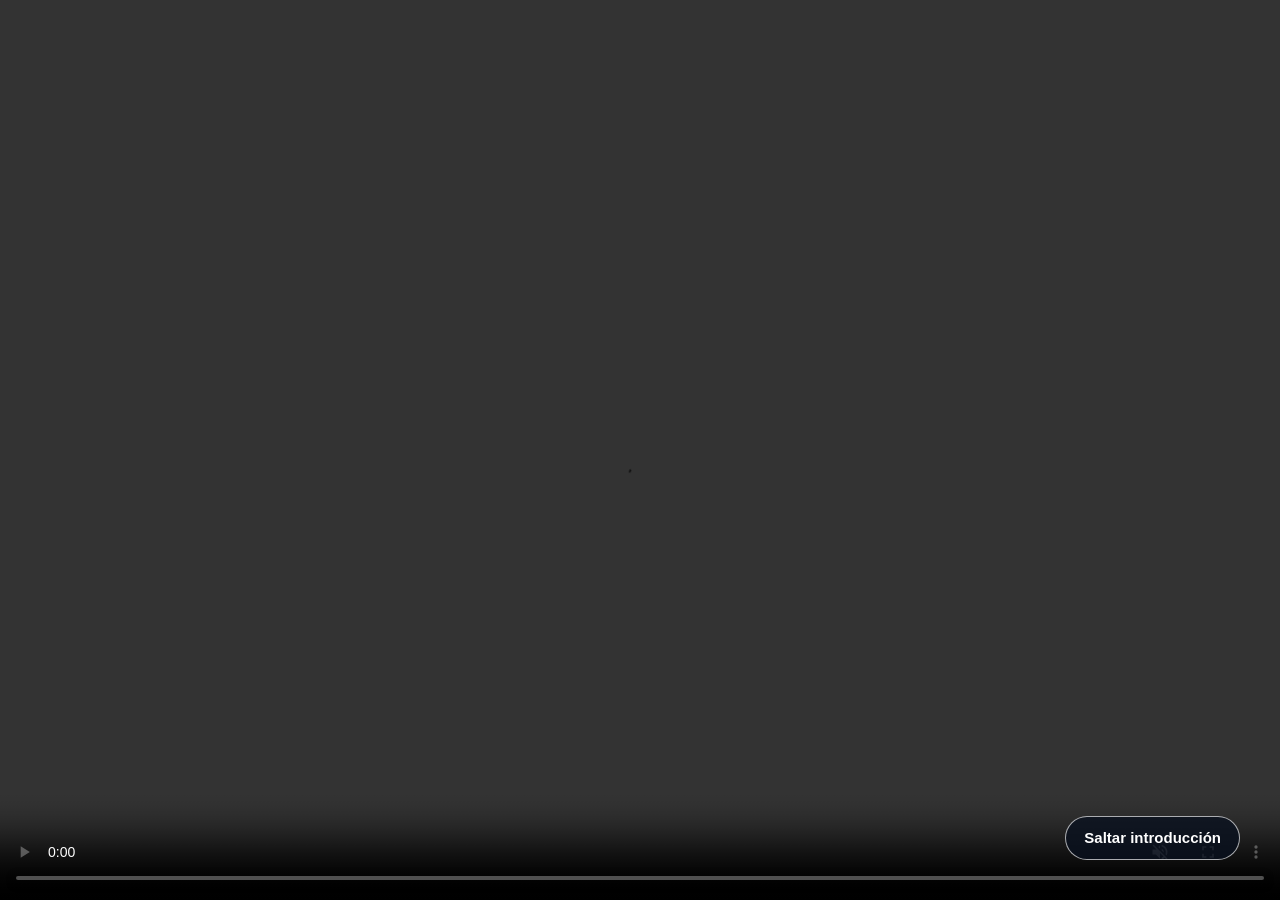
<file: index.html>
﻿<!DOCTYPE html>
<html lang="es">
<head>
    <meta charset="utf-8" />
    <meta name="viewport" content="width=device-width,minimum-scale=1,initial-scale=1" />
    <meta name="author" content="amvsoft.tech" />
    <link rel="icon" href="data:image/svg+xml,<svg xmlns='http://www.w3.org/2000/svg' viewBox='0 0 100 100'><text y='.9em' font-size='75'>🚢</text></svg>" />
    <title>Combate de Angamos</title>
    <link href="./css/main.css?v=20261005-ship-motion-2" rel="stylesheet" type="text/css" />
    <script src="./js/jquery-3.1.1.min.js?v=20260831-hero-fix"></script>
    <script src="./js/jquery-migrate-3.0.0.min.js?v=20260831-hero-fix"></script>
</head>

<body>
    <div class="video-intro" id="video-intro" aria-label="Introducción en video">
        <video id="intro-video" autoplay muted playsinline preload="auto" controls>
            <source src="./resources/ai.mp4" type="video/mp4" />
            Tu navegador no puede reproducir este video.
        </video>
        <button class="video-intro__skip" id="skip-intro" type="button">Saltar introducción</button>
    </div>
    <div id="fusion-app" aria-live="polite"></div>

    <script src="./js/click.js?v=20260831-hero-fix"></script>
    <script src="./js/main.js?v=20261002-video-intro"></script>
</body>
</html>
</file>
<file: css/main.css>
#main-art .st0{fill:#efedeb; transform: scaleX(1) scaleY(1);} #main-art .st1{fill:#98d8f5; transform: scaleX(1) scaleY(1);} #main-art .st2{fill:#47a32b; transform: scaleX(1) scaleY(1);} #main-art .st3{fill:#252423; transform: scaleX(1) scaleY(1);} #main-art .st4{fill:#181212; transform: scaleX(1) scaleY(1);} #main-art .st5{fill:#181212; transform: scaleX(1) scaleY(1);} #main-art .st6{fill:#6c91e6; transform: scaleX(1) scaleY(1);} #main-art .st7{fill:#3012f1; transform: scaleX(1) scaleY(1);} #main-art .st8{fill:#874136; transform: scaleX(1) scaleY(1);} #main-art .st9{fill:#755743; transform: scaleX(1) scaleY(1);} #main-art .st10{opacity:0.4; transform: scaleX(1) scaleY(1);} #main-art .st11{fill:#0512a6; transform: scaleX(1) scaleY(1);} #main-art .st12{fill:#f39033; transform: scaleX(1) scaleY(1);} #main-art .st13{fill:#1c135a; transform: scaleX(1) scaleY(1);} #main-art .st14{fill:#1e1c52; transform: scaleX(1) scaleY(1);} #main-art .st15{fill:#321b6c; transform: scaleX(1) scaleY(1);} #main-art .st16{fill:#3012f1; transform: scaleX(1) scaleY(1);} #main-art .st17{fill:#070234; transform: scaleX(1) scaleY(1);} #main-art .st18{fill:#010214; transform: scaleX(1) scaleY(1);} #main-art .st19{opacity:0.3; transform: scaleX(1) scaleY(1);} #main-art .st20{fill:#04010f; transform: scaleX(1) scaleY(1);} #main-art .st21{fill:#080322; transform: scaleX(1) scaleY(1);} #main-art .st22{fill:#05000e; transform: scaleX(1) scaleY(1);} #main-art .st23{fill:#4035a9; transform: scaleX(1) scaleY(1);} #main-art .st24{fill:#19036d; transform: scaleX(1) scaleY(1);} #main-art .st25{fill:#847e14; transform: scaleX(1) scaleY(1);} #main-art .st26{opacity:0.55; transform: scaleX(1) scaleY(1);} #main-art .st27{opacity:0.15; transform: scaleX(1) scaleY(1);} #main-art .st28{opacity:0.25; transform: scaleX(1) scaleY(1);} #main-art .st29{opacity:0.9; transform: scaleX(1) scaleY(1);} #main-art .st30{opacity:0.5; transform: scaleX(1) scaleY(1);} #main-art .st31{opacity:0.4;fill:#290401; transform: scaleX(1) scaleY(1);} #main-art .st32{opacity:0.2; transform: scaleX(1) scaleY(1);} #main-art .st33{fill:#efedeb; transform: scaleX(1) scaleY(1);} #main-art .st34{fill:#a7a8aa;}
  
* {
	box-sizing: border-box
}

html {
	font-family: sans-serif;
	line-height: 1.15;
	-ms-text-size-adjust: 100%;
	-webkit-text-size-adjust: 100%
}

#main-art .flag.st7 { 
  fill: url(#peruFlag) !important;
}

body {
	margin: 0;
	background: #98d8f5;
	overflow-x: hidden
}

#fusion-app {
	min-height: 100vh;
	background: #98d8f5
}

.video-intro {
	position: fixed;
	inset: 0;
	z-index: 2000;
	display: grid;
	place-items: center;
	background: #08101f;
	opacity: 1;
	transition: opacity .65s ease, visibility .65s ease;
}

.video-intro video {
	display: block;
	width: 100%;
	height: 100%;
	object-fit: contain;
	background: #08101f;
}

.video-intro__skip {
	position: absolute;
	right: clamp(16px, 4vw, 40px);
	bottom: clamp(16px, 4vw, 40px);
	padding: 12px 18px;
	border: 1px solid rgba(255,255,255,.65);
	border-radius: 999px;
	color: #fff;
	background: rgba(8,16,31,.76);
	font: 600 15px/1.2 sans-serif;
	cursor: pointer;
}

.video-intro__skip:hover,
.video-intro__skip:focus-visible {
	background: #24365a;
}

.video-intro--closing {
	opacity: 0;
	visibility: hidden;
	pointer-events: none;
}

@media (prefers-reduced-motion: reduce) {
	.video-intro { transition: none; }
}

article,aside,footer,header,nav,section {
	.sparks {
		position: absolute;
		inset: calc(-5px * var(--spark-k));
		overflow: visible;
		pointer-events: none;
		z-index: 2;
		transform: scale(var(--spark-k));
		transform-origin: 100% 0%;
	}

	.brand .burst {
		fill: #ffe36b;
		opacity: 0;
		transform-box: fill-box;
		transform-origin: center;
		transform: translate(var(--tx, 0), var(--ty, 0)) scale(.12);
		filter: drop-shadow(0 0 3px rgba(255, 210, 55, .5));
		animation: none;
		will-change: transform, opacity;
	}

	.brand:hover .burst,
	.brand:focus-visible .burst {
		animation: burst-pop 1.2s ease-in-out var(--delay, 0ms) both;
	}

	@keyframes burst-pop {
		0%, 100% {
			opacity: 0;
			transform: translate(var(--tx, 0), var(--ty, 0)) scale(.12);
		}
		45% {
			opacity: .8;
			transform: translate(var(--tx, 0), var(--ty, 0)) scale(.42);
		}
	}

	@media (prefers-reduced-motion: reduce) {
		.brand:hover .burst,
		.brand:focus-visible .burst {
			animation: none;
			opacity: .65;
			transform: translate(var(--tx, 0), var(--ty, 0)) scale(.3);
		}
	}
	margin: 0
}

legend {
	box-sizing: border-box;
	color: inherit;
	display: table;
	max-width: 100%;
	padding: 0;
	white-space: normal
}

progress {
	display: inline-block;
	vertical-align: baseline
}

::-webkit-file-upload-button {
	-webkit-appearance: button;
	font: inherit
}

details,menu {
	display: block
}

summary {
	display: list-item
}

canvas {
	display: inline-block
}

h1,h2,h3,h4,h5,h6 {
	margin: 0;
	font-family: DMSans-Bold, sans-serif,"Pratt-Bold","PrattBold",Georgia,"Times New Roman",Times,serif;
	line-height: 1;
	font-weight: 700;
}

.centertext {
  color: #fff;
  text-shadow:
    6px 0 #1b1c3c, 2px 0 #1b1c3c, 0 -2px #1b1c3c, 0 2px #1b1c3c,
    -2px -2px #1b1c3c, 2px -2px #1b1c3c, -2px 2px #1b1c3c, 2px 2px #1b1c3c,
    0 4px 12px rgba(33, 150, 243, .55),
    0 0 6px rgba(33, 150, 243, .8);
  text-transform: uppercase;
  letter-spacing: 6px;
  margin: 0 10px;
}


h1>em,h2>em,h3>em,h4>em,h5>em,h6>em {
	font-family: "PrattBoldItalic",Georgia,"Times New Roman",Times,serif
}

h1>strong,h2>strong,h3>strong,h4>strong,h5>strong,h6>strong {
	font-family: "Pratt","PrattRegular",Georgia,"Times New Roman",Times,serif
}

p {
	margin: 18px 0;
	letter-spacing: 0.005rem
}

@media (min-width: 620px) {
	p {
		margin:20px 0
	}
}

em {
	font-family: "PrattItalic",Georgia,"Times New Roman",Times,serif
}

strong {
	font-family: "Pratt-Bold","PrattBold",Georgia,"Times New Roman",Times,serif
}

a {
	color: #111;
	text-decoration: none
}

blockquote {
	font-family: "PrattItalic",Georgia,"Times New Roman",Times,serif
}

.sans-type {
	font-family: "GMsanC-Regular","GMSansC","Helvetica Neue",Helvetica,Arial,sans-serif
}

.sans-type>em {
	font-family: "GMSansCItalic","Helvetica Neue",Helvetica,Arial,sans-serif
}

.sans-type>strong {
	font-family: "GMsanC-Bold","GMSansCBold","Helvetica Neue",Helvetica,Arial,sans-serif
}

.content-wrapper {
	max-width: 620px;
	margin: 0 20px
}

@media (min-width: 620px) {
	.content-wrapper {
		margin:0 auto
	}
}

@media (min-width: 900px) {
	.flex-layout {
		display:-ms-flexbox;
		display: flex
	}
}

svg#tgam-nameplate {
	display: block;
	width: 50px;
	height: 50px;
	padding: 2px;
	background-color: #ce2a23
}

svg#tgam-nameplate path {
	fill: #fff
}

svg#tgam-nameplate path.tgam-leaf {
	fill-rule: evenodd
}

svg#can150-logo {
	display: block;
	width: 65px;
	height: 65px;
	margin: 0 auto 50px;
	padding: 5px
}

svg#can150-logo path {
	fill: #231f20
}

svg#can150-logo path.tgam-leaf {
	fill: #ce2922;
	fill-rule: evenodd
}

svg#can150-logo text {
	fill: #ce2922;
	font-size: 49.75px;
	font-family: "GMsans-ExtraBoldItalic","GMSans","Helvetica Neue",Helvetica,Arial,sans-serif;
	letter-spacing: 0.03em
}

svg#can150-logo text tspan {
	letter-spacing: -0.01em
}

.gi-header {
	display: -ms-flexbox;
	display: flex;
	position: fixed;
	top: -55px;
	right: 0;
	left: 0;
	z-index: 5;
	transition: top 0.3s linear;
	width: 100% !important;
	background-color: #fff;
	box-shadow: 1px 1px 5px #BDC3C7;
	font-size: 0.875rem
}

.gi-header.gi-header__active {
	top: 0
}

.gi-header .series-label {
	-ms-flex-positive: 2;
	flex-grow: 2;
	padding: 10px;
	line-height: 1;
	text-transform: uppercase
}

.gi-header p {
	margin: 0 0 2px 0;
	font-family: "GMsanC-Regular","GMSansC","Helvetica Neue",Helvetica,Arial,sans-serif;
	font-size: 12px;
	font-weight: normal
}

.gi-header p.title {
	margin: 0;
	font-family: "GMsanC-Bold","GMSansCBold","Helvetica Neue",Helvetica,Arial,sans-serif;
	font-size: 12px;
	font-weight: normal;
	letter-spacing: 0.5px
}

.gi-share {
	display: -ms-flexbox;
	display: flex;
	-ms-flex-align: center;
	align-items: center;
	padding-right: 10px
}

.gi-share ul {
	display: -ms-flexbox;
	display: flex
}

.gi-share li {
	width: 32px;
	height: 32px;
	text-align: center
}

.gi-share li:last-child {
	margin-right: 0px
}

.gi-share a {
	display: inline-block;
	width: 100%;
	height: 100%;
	color: #777;
	background: transparent;
	text-decoration: none
}

.gi-share span {
	font-size: 1.1em;
	display: inline-block;
	line-height: 1.85em;
	vertical-align: bottom
}

nav {
	bottom: calc(-100% - 50px);
	z-index: 5;
	width: 100%;
	padding: 20px;
	border-top: 10px solid #DA161F;
	border-bottom: 1px solid #d6d6d6;
	background: #EFEFEF;
	font-family: "GMsanC-Regular","GMSansC","Helvetica Neue",Helvetica,Arial,sans-serif
}

nav.gi-series-nav:empty {
	display: none;
}

nav.nav-show {
	position: relative
}

nav.nav-show svg.nav-buttons {
	opacity: 0
}

nav.nav-animate {
	position: fixed;
	transition: bottom 0.3s linear
}

nav.nav-animate__partial {
	bottom: -312px
}

nav.nav-animate__full {
	bottom: -1px
}

nav p.label {
	margin: 0 0 20px 0;
	font-family: "GMsanC-Bold","GMSansCBold","Helvetica Neue",Helvetica,Arial,sans-serif;
	font-size: 14px;
	font-weight: normal;
	letter-spacing: 0.5px;
	text-transform: uppercase
}

svg.nav-buttons {
	position: absolute;
	top: -50px;
	right: 0;
	z-index: 2;
	cursor: pointer;
	fill: white;
	width: 50px;
	height: 50px;
	padding: 5px;
	background: #DA161F
}

svg.nav-buttons.books-icon {
	opacity: 1
}

svg.nav-buttons.close-icon {
	opacity: 0
}

nav.nav-animate__full svg.nav-buttons.books-icon {
	opacity: 0
}

nav.nav-animate__full svg.nav-buttons.close-icon {
	opacity: 1
}

.nav-wrapper__outer {
	height: 230px;
	overflow-x: scroll;
	overflow-y: hidden;
	-webkit-overflow-scrolling: touch;
	-ms-overflow-style: -ms-autohiding-scrollbar
}

.nav-wrapper__inner {
	display: -ms-flexbox;
	display: flex;
	-ms-flex-wrap: nowrap;
	flex-wrap: nowrap;
	position: relative;
	width: 3720px;
	margin-bottom: 0
}

.nav-wrapper__inner:after {
	content: '';
	display: block;
	position: absolute;
	bottom: -25px;
	left: 0;
	z-index: 2;
	width: 100%;
	border-bottom: 2px solid #111
}

.nav-wrapper__inner a {
	-ms-flex: 0 0 auto;
	flex: 0 0 auto;
	position: relative;
	left: 0;
	width: 200px;
	margin-right: 20px;
	background: #fff;
	box-shadow: 1px 1px 4px #d6d6d6;
	cursor: pointer
}

.nav-wrapper__inner a:last-child {
	margin-right: 20px
}

.nav-wrapper__inner a:after {
	content: '';
	display: block;
	position: absolute;
	bottom: -19px;
	left: 85px;
	z-index: 3;
	width: 0;
	height: 0;
	border-left: 10px solid transparent;
	border-right: 10px solid transparent;
	border-top: 10px solid #fff;
	border-bottom: 10px solid transparent;
	filter: drop-shadow(2px 3px 2px #d6d6d6)
}

.nav-wrapper__inner img {
	display: block;
	width: 200px;
	height: 130px
}

.nav-wrapper__inner p {
	margin: 0;
	font-size: 14px;
	line-height: 1.3
}

.nav-wrapper__inner p.gi-year {
	display: inline-block;
	position: absolute;
	bottom: -38px;
	left: 70px;
	z-index: 3;
	padding: 5px 10px;
	background: #EFEFEF;
	font-family: "GMsanC-Bold","GMSansCBold","Helvetica Neue",Helvetica,Arial,sans-serif;
	font-weight: normal
}

.nav-wrapper__inner p.gi-title {
	font-size: 16px
}

.nav-wrapper__inner p.gi-author {
	color: #373737
}

.nav-wrapper__inner .with-info {
	padding: 15px 10px
}

p.coming-soon {
	width: 200px;
	margin-left: -20px;
	padding: 80px 50px 0;
	color: #707070;
	font-size: 14px;
	text-align: center;
	text-transform: uppercase
}

.gi-footer {
	background-color: #fafafa
}

footer .gi-footer__legal {
	padding: 15px 0;
	font-size: 0.78rem;
	line-height: 1.35rem;
	text-align: center;
	border-top: 1px solid #eee
}

footer .gi-footer__legal a {
	color: #444;
	text-decoration: none;
	border: none
}

footer .gi-footer__legal a:hover {
	color: #DA161F
}

footer .gi-footer__legal ul {
	margin: 0 auto;
	padding: 0
}

footer .gi-footer__legal li {
	font-family: "GMsanC-Bold","GMSansCBold","Helvetica Neue",Helvetica,Arial,sans-serif;
	display: inline-block;
	list-style: none;
	padding: 0 6px
}

footer .gi-footer__copyright {
	padding: 14px 0;
	color: #555;
	font-family: "Helvetica Neue",Helvetica,Arial,sans-serif;
	font-size: 0.65rem;
	line-height: 0.975rem;
	text-align: center;
	border-top: 1px solid #eee
}

footer .gi-footer__copyright address {
	margin: 0;
	font-style: normal;
	font-weight: normal;
	-webkit-font-smoothing: antialiased
}

footer .gi-footer__copyright abbr {
	border: none;
	text-decoration: none
}

.gi-header__article {
	position: relative;
	font-size: 1.25rem
}

.gi-header__article section.gi-art__top {
	display: block;
	position: relative;
	top: 0;
	width: 100%;
	height: auto;
	aspect-ratio: 10 / 6;
	overflow: hidden;
	vertical-align: middle;
	background: #98d8f5;
	line-height: 0
}

@media (min-width: 620px) {
	.gi-header__article section.gi-art__top {
		aspect-ratio: 10 / 5.5
	}
}

@media (min-width: 900px) {
	.gi-header__article section.gi-art__top {
		aspect-ratio: 10 / 5
	}
}

@media (min-width: 1200px) {
	.gi-header__article section.gi-art__top {
		aspect-ratio: 10 / 4.8
	}
}

@media (min-width: 1600px) {
	.gi-header__article section.gi-art__top {
		aspect-ratio: 10 / 4.5
	}
}

.gi-header__article section.top-headline {
	position: absolute;
	top: 85px;
	z-index: 2;
	width: 100%;
	text-align: center
}

@media (min-width: 620px) {
	.gi-header__article section.top-headline {
		top:18%
	}
}

@media (min-width: 900px) {
	.gi-header__article section.top-headline {
		top:22%;
		right: 6%;
		width: 400px
	}
}

@media (min-width: 1100px) {
	.gi-header__article section.top-headline {
		right:8%
	}
}

@media (min-width: 1200px) {
	.gi-header__article section.top-headline {
		right:9%;
		width: 500px;
	}
}

@media (min-width: 1400px) {
	.gi-header__article section.top-headline {
		right:10%
	}
}

@media (min-width: 1600px) {
	.gi-header__article section.top-headline {
		right:11%;
		width: 600px
	}
}

.gi-header__article h1 {
	margin: 0 0 15px;
	color: rgba(255,255,255,0.99);
	font-family: "GMsanC-Bold","GMSansCBold","Helvetica Neue",Helvetica,Arial,sans-serif;
	font-size: 1.8em;
	font-weight: bold;
	letter-spacing: 2.5px;
	line-height: 1.1;
	text-align: center;
	text-shadow: 1px 1px 1px #d1a863;
	text-transform: uppercase
}

@media (min-width: 375px) {
	.gi-header__article h1 {
		font-size:1em
	}
}

@media (min-width: 414px) {
	.gi-header__article h1 {
		font-size:1.5em
	}
}

@media (min-width: 620px) {
	.gi-header__article h1 {
		font-size:2em
	}
}

@media (min-width: 1200px) {
	.gi-header__article h1 {
		font-size:2.5em
	}
}

@media (min-width: 1600px) {
	.gi-header__article h1 {
		font-size:3.5em
	}
}

.gi-header__article h1 span {
	display: block;
	font-size: 0.5em
}

@media (min-width: 620px) {
	.gi-header__article h1 span {
		display:inline;
		font-size: inherit
	}
}

.gi-header__article .article-meta {
	color: #fff;
	font-size: 0.63em;
	text-align: center;
	text-shadow: 1px 1px 1px #c5923c;
	text-transform: uppercase
}

@media (min-width: 375px) {
	.gi-header__article .article-meta {
		font-size:0.75em
	}
}

@media (min-width: 414px) {
	.gi-header__article .article-meta {
		margin-top:30px;
		font-size: 0.8em
	}
}

@media (min-width: 620px) {
	.gi-header__article .article-meta {
		font-size:1em
	}
}

@media (min-width: 900px) {
	.gi-header__article .article-meta {
		font-size:1.15em
	}
}

@media (min-width: 1200px) {
	.gi-header__article .article-meta {
		font-size:1.25em
	}
}

.gi-header__article .article-meta span {
	display: block
}

.gi-header__article .article-meta span.article-meta__author {
	margin-bottom: 2px;
	letter-spacing: 0.06em
}

.gi-header__article .article-meta span.article-meta__pub-date {
	font-size: 0.7em;
	letter-spacing: 0.01em
}

@media (min-width: 620px) {
	.gi-header__article .article-meta span.article-meta__pub-date {
		font-size:0.75em
	}
}

@media (min-width: 1200px) {
	.gi-header__article .article-meta span.article-meta__pub-date {
		font-size:0.7em
	}
}

#main-art {
	position: absolute;
	bottom: -8px;
	left: 0;
	z-index: 1;
	display: block;
	width: 100%;
	height: 100%;
	margin-left: auto;
	margin-right: auto;
	fill: #98d8f5 !important;
	max-width: none;
	vertical-align: top;
	overflow: visible;
	transform: translateX(0);
	preserveAspectRatio: xMidYMid meet;
}

@media (min-width: 620px) {
	#main-art {
		bottom: -8px;
	}
}

@media (min-width: 414px) {
	#main-art {
		left: 0;
		width: 100%
	}
}

@media (min-width: 620px) {
	#main-art {
		left: 0;
		bottom: 0;
		width: 100%;
		height: 100%;
		transform: translateX(0)
	}
}

@media (min-width: 900px) {
	#main-art {
		width: 100%
	}
}

#main-art .background {
	fill: #98d8f5 !important;
}

#main-art .background-cloud {
	fill: #98d8f5 !important;
}

#main-art .face-portrait {
	transform-box: fill-box;
	transform-origin: 50% 88%;
	animation: face-bobble 3.8s ease-in-out infinite;
	will-change: transform;
}

#main-art .ship-illustration {
	transform-box: fill-box;
	transform-origin: 50% 78%;
	animation: ship-float 4.8s ease-in-out infinite;
	will-change: transform;
}

@keyframes face-bobble {
	0%, 100% { transform: rotate(0deg) translateY(0); }
	22% { transform: rotate(-1deg) translateY(-1px); }
	48% { transform: rotate(.7deg) translateY(-2px); }
	72% { transform: rotate(-.35deg) translateY(-1px); }
}

@keyframes ship-float {
	0%, 100% { transform: translateY(0) rotate(0deg); }
	25% { transform: translateY(-5px) rotate(-.7deg); }
	50% { transform: translateY(0) rotate(0deg); }
	75% { transform: translateY(4px) rotate(.55deg); }
}

@media (prefers-reduced-motion: reduce) {
	#main-art .face-portrait {
		animation: none;
		will-change: auto;
	}
	#main-art .ship-illustration {
		animation: none;
		will-change: auto;
	}
}

#main-art .ground1,
#main-art .ground2 {
	transform-box: fill-box;
	transform-origin: center;
	animation: water-oscillate 7s ease-in-out infinite alternate;
	will-change: transform;
}

#main-art .ground2 {
	animation-duration: 9s;
	animation-delay: 0.4s;
}

#main-art .fumesgroup {
	filter: url("#goo")
}

@keyframes water-oscillate {
	0% {
		transform: translate3d(-18px, 2px, 0) scaleX(1.02) scaleY(1);
	}
	50% {
		transform: translate3d(12px, -6px, 0) scaleX(1.04) scaleY(1.02);
	}
	100% {
		transform: translate3d(-14px, 5px, 0) scaleX(1.03) scaleY(1.01);
	}
}

#main-art .level1,#main-art .level2,#main-art .level3,#main-art .level6 {
	width: 200%;
}

p.gi-series__intro {
	max-width: 620px;
	margin: 30px 0 0;
	color: #666;
	font-family: "GMSansCItalic","Helvetica Neue",Helvetica,Arial,sans-serif;
	font-size: 13px;
	line-height: 20px
}

@media (min-width: 620px) {
	p.gi-series__intro {
		float:right;
		width: 225px;
		margin: 75px 20px 0 20px;
		padding: 10px 2px;
		border-top: 2px solid #222
	}
}

@media (min-width: 900px) {
	p.gi-series__intro {
		margin:95px -100px 10px 50px
	}
}

p.gi-series__intro svg#can150-logo {
	width: 35px;
	height: 35px;
	margin: 0 auto 15px;
	padding: 5px 0 0
}

p.gi-series__intro:after {
	content: "";
	display: block;
	width: 100%;
	margin: 30px auto 50px;
	border-top: 1px solid #999
}

@media (min-width: 620px) {
	p.gi-series__intro:after {
		display:none
	}
}

.gi-desktop {
	display: none
}

@media (min-width: 620px) {
	.gi-desktop {
		display:block
	}
}

@media (min-width: 620px) {
	.gi-mobile {
		display:none
	}
}

p.gi-lead::first-letter {
	float: left;
	margin-top: -2px;
	margin-right: 15px;
	color: #2E2220;
	font-family: "GMsanC-Bold","GMSansCBold","Helvetica Neue",Helvetica,Arial,sans-serif;
	font-size: 3.5em;
	line-height: 1
}

.gi-art__spot {
	display: block;
	width: 7.5em;
	margin: 80px auto -20px
}

@media (min-width: 414px) {
	.gi-art__spot {
		width:10em
	}
}

@media (min-width: 1600px) {
	.gi-art__spot {
		width:12em
	}
}

.gi-art__spot1 {
	margin-top: 30px;
	margin-left: 80px
}

@media (min-width: 375px) {
	.gi-art__spot1 {
		margin-left:105px
	}
}

@media (min-width: 414px) {
	.gi-art__spot1 {
		margin-left:110px
	}
}

@media (min-width: 620px) {
	.gi-art__spot1 {
		margin-left:auto
	}
}

blockquote.gi-quote {
	margin-top: 30px;
	margin-bottom: 30px
}

blockquote.gi-quote span {
	display: block;
	font-family: "PrattItalic",Georgia,"Times New Roman",Times,serif
}

.gi-footer__article {
	margin: 50px 20px
}

@media (min-width: 620px) {
	.gi-footer__article {
		margin:50px auto
	}
}

.gi-footer__article p {
	font-family: "PrattItalic",Georgia,"Times New Roman",Times,serif;
	font-size: 16px
}

.gi-footer__article em {
	font-family: "Pratt","PrattRegular",Georgia,"Times New Roman",Times,serif;
	font-style: normal
}

p.gi-credits {
	font-family: "GMsanC-Regular","GMSansC","Helvetica Neue",Helvetica,Arial,sans-serif;
	font-size: 12px;
	line-height: 1.5;
	color: #666
}

.brand { position: relative; display:inline-block; padding:6px;
  border-radius: 12px; background: rgba(0,0,0,.25);
  border:1px solid rgba(255,255,255,.25); backdrop-filter: blur(2px);
  --spark-k: .25;
}
#logo { width:120px; height:auto; border-radius:10px; display:block; position:relative; z-index:1; }

.logo-lightbox {
	position: fixed;
	inset: 0;
	z-index: 1000;
	display: flex;
	align-items: center;
	justify-content: center;
	padding: 24px;
	background: rgba(8, 18, 32, .86);
	opacity: 0;
	visibility: hidden;
	transition: opacity .28s ease, visibility 0s linear .28s;
}

.logo-lightbox--open {
	opacity: 1;
	visibility: visible;
	transition-delay: 0s;
}

.logo-lightbox--closing {
	opacity: 0;
	visibility: visible;
}

.logo-lightbox__img {
	max-width: min(90vw, 720px);
	max-height: 86vh;
	width: auto;
	height: auto;
	object-fit: contain;
	border-radius: 14px;
	box-shadow: 0 18px 60px rgba(0, 0, 0, .45);
	transform: translate(var(--lbx), var(--lby)) scale(.35);
	transition: transform .42s cubic-bezier(.2, .8, .2, 1);
}

.logo-lightbox--open .logo-lightbox__img {
	transform: translate(0, 0) scale(1);
}

.logo-lightbox__close {
	position: absolute;
	top: 18px;
	right: 18px;
	width: 44px;
	height: 44px;
	border: 0;
	border-radius: 50%;
	color: #fff;
	background: rgba(255, 255, 255, .16);
	font-size: 32px;
	line-height: 1;
	cursor: pointer;
}

.logo-lightbox__close:hover,
.logo-lightbox__close:focus-visible {
	background: rgba(255, 255, 255, .28);
}

@media (prefers-reduced-motion: reduce) {
	.logo-lightbox,
	.logo-lightbox__img {
		transition: none;
	}
}

.sparks { 
	position:absolute; inset:-13px; overflow:visible; pointer-events:none; z-index:2; inset: calc(-5px * var(--spark-k));     
  	transform: scale(var(--spark-k)); transform-origin: 100% 0%; 
}

.brand .burst{
  fill:#FFD21F;
  opacity:0;
  transform:
    translate(var(--tx,0), var(--ty,0))
    scale(var(--scale,.4))
    rotate(var(--rot,0));
  filter:
    drop-shadow(0 0 3px rgba(255,200,0,.7))
    drop-shadow(0 0 6px rgba(255,160,0,.8));
  animation: none;
  will-change: transform, opacity;
}

.brand:hover .burst{
  animation: burst-pop 900ms ease-out var(--delay,0ms) both;
}

@keyframes burst-pop{
  0%   { opacity:0; transform: translate(var(--tx),var(--ty)) scale(.2)  rotate(0deg); }
  22%  { opacity:1; transform: translate(var(--tx),var(--ty)) scale(1.0) rotate(90deg); }
  60%  { opacity:.9; transform: translate(var(--tx),var(--ty)) scale(.85) rotate(170deg); }
  100% { opacity:0; transform: translate(var(--tx),var(--ty)) scale(.2)  rotate(220deg); }
}

@media (prefers-reduced-motion: reduce){
  .brand:hover .burst{ animation: none; opacity:.75; }
}

.brand.pulse {
  animation: brand-pop .35s ease;
}
@keyframes brand-pop {
  0% { transform: scale(1);    filter: drop-shadow(0 0 0 rgba(255,215,0,0)); }
  50%{ transform: scale(1.06); filter: drop-shadow(0 0 5px rgba(255,215,0,.6)); }
  100%{transform: scale(1);    filter: drop-shadow(0 0 0 rgba(255,215,0,0)); }
}

.top-headline .article-title,
.top-headline .article-title .bold-text {
  color: #fff;
  text-transform: uppercase;
  letter-spacing: 6px;

  text-shadow:
    6px 0 #1b1c3c, 2px 0 #1b1c3c, 0 -2px #1b1c3c, 0 2px #1b1c3c,
    -2px -2px #1b1c3c, 2px -2px #1b1c3c, -2px 2px #1b1c3c, 2px 2px #1b1c3c,
    0 4px 12px rgba(33,150,243,.55),
    0 0 6px rgba(33,150,243,.8);
}
</file>
